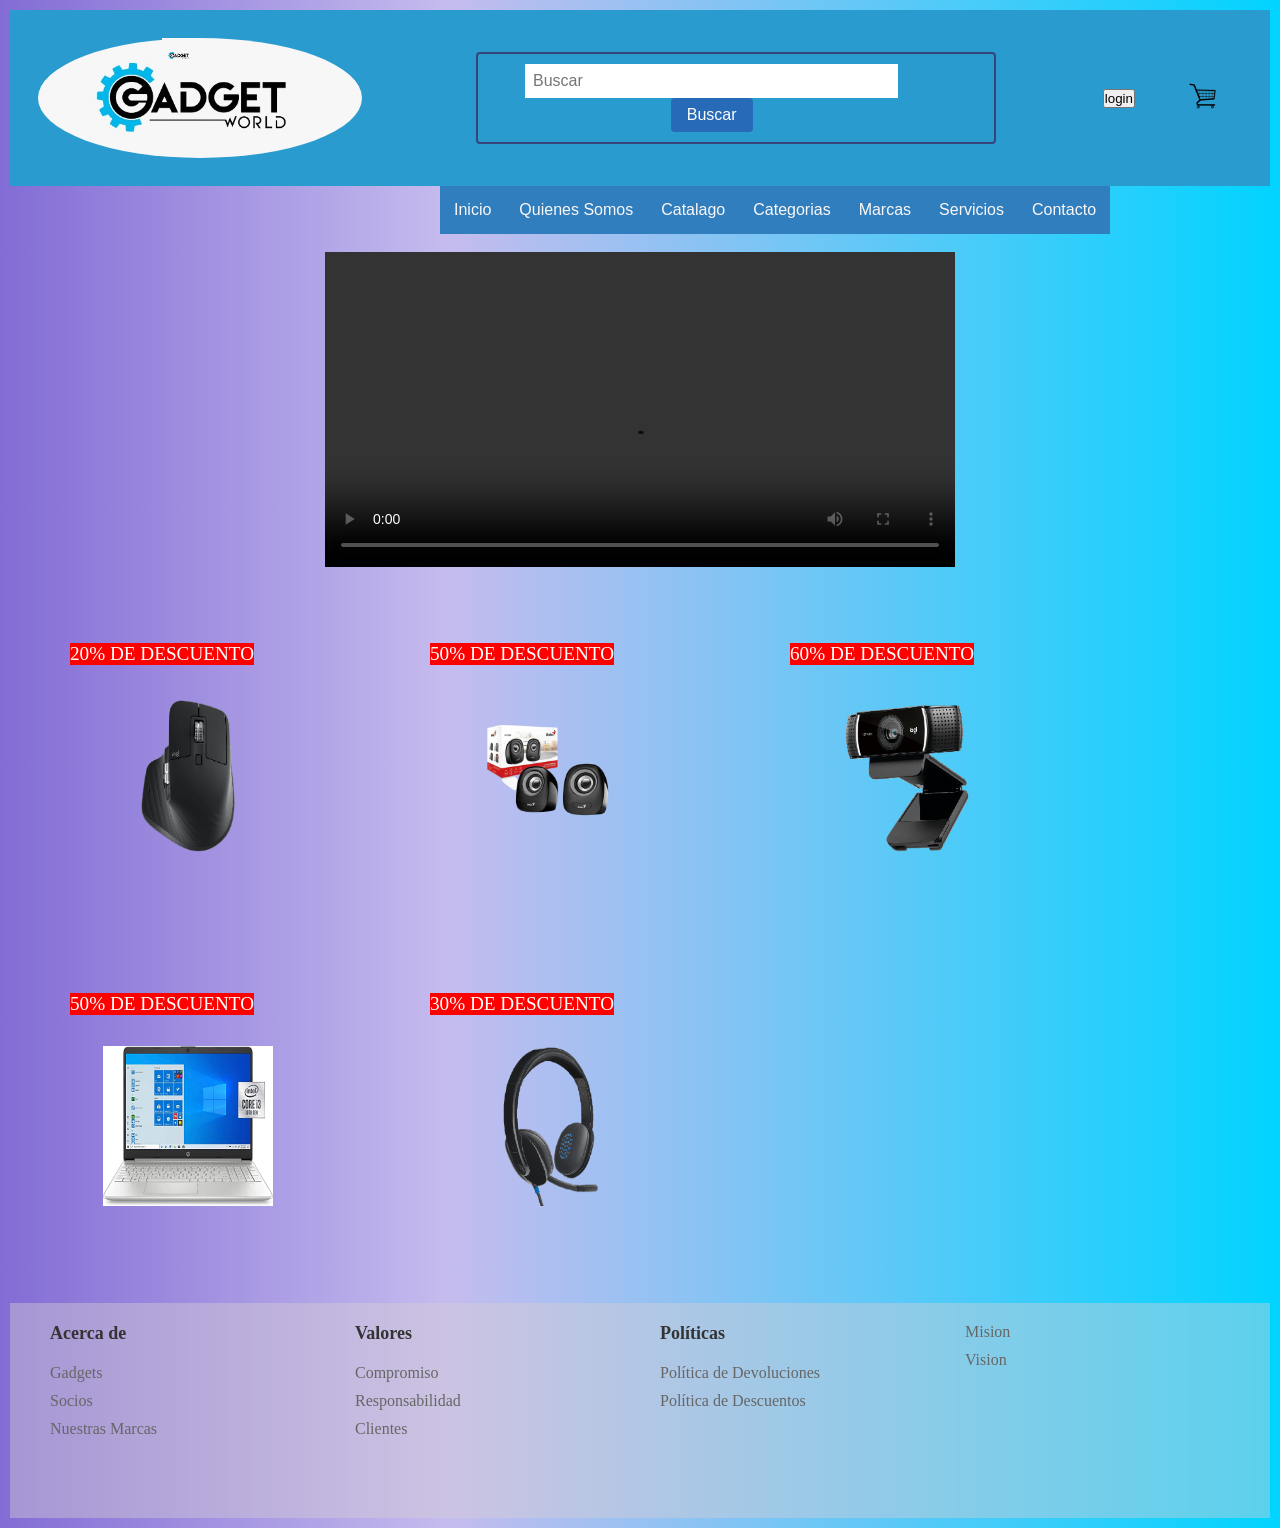
<file: index.html>
<!DOCTYPE html>
<html lang="en">
<head>

	<meta charset="UTF-8">
	<meta http-equiv="X-UA-Compatible" content="IE=edge">
	<meta name="viewport" content="width=device-width, initial-scale=1.0">
	<link rel="stylesheet" type="text/css" href="style.css">
	<title>Gadgets</title>
</head>
<body>
<header>
	
	<div class="encabezado">
		<div class="Logo">
			
			<img src="imagenes/lg.jpeg" alt="Logo de mi sitio web"></img>
		
		</div>
		<div class="buscador">
		  <form>
			<input type="text" name="search" placeholder="Buscar">
			<button type="submit">Buscar</button>
		  </form>
		</div>
		
		<div class="cuenta">
			
		  
				<!-- Boton para realizar llamado a AUTH0 -->
			<button onclick="iniciarAutenticacion()">login</button>
			

			<!-- Parametros necesarios para poder llamar a AUTH0 desde HTML -->
			<script src="https://cdn.auth0.com/js/auth0/9.12.2/auth0.min.js"></script>
			<script>
  			var auth0 = new auth0.WebAuth({
    		domain: 'dev-ykxci83tjfgsgaug.us.auth0.com',
    		clientID: 'oohg2rHaGg8e5cugVAAdb7izf5AUUPPL',
    		redirectUri: 'http://localhost:3000',
    		responseType: 'token id_token',
    		scope: 'openid'
  			});

  			function iniciarAutenticacion() {
    		auth0.authorize();
  			}
			</script>



	  
		</div>
	  
		<div class="carrito">
		  <!-- Contenido del carrito aquí -->
		  
        <a href="carrito.html"><img src="imagenes/carrito.png" alt="Logo"></a>
		</div>
	  </div>

</header>

	<div id="header">
		<ul class="nav">
			<br>
			<li><a href="">Inicio</a></li>
			<li><a href="About.html">Quienes Somos</a></li>
			<li><a href="">Catalago</a></li>
			<li><a href="">Categorias</a>
				
				<ul>
					<li><a href="">Todas</a></li>
					<li><a href="">Cargadores</a></li>
					<li><a href="">Teclados</a></li>
					<li><a href="">Discos HDD </a></li>
					<li><a href="">Audio</a></li>
					<li><a href="">Mouse </a></li>
					

				</ul>
			</li>
			<li><a href="Marcas.html">Marcas</a>
				<br>
				
				<ul>
					<li><a href="">Logitech</a></li>
					<li><a href="">Genius</a></li>
					<li><a href="">Apple</a></li>
					<li><a href="">KlipXtreme</a></li>
					
				</ul>
			</li>
			<li><a href="servicios.html">Servicios</a></li>
			<li><a href="contacto.html">Contacto</a></li>
		</ul>
	</div>
	<br>
	<video controls>
		<source src="imagenes/video.mp4" type="video/mp4">
		Tu navegador no soporta el elemento de video.
	  </video>
	  <br>
	  <br>
 <div class="descuento">
		<img  id="imagen-1" src="imagenes/decuent.png" alt="imagen-1">
		<div class="etiqueta-descuento">20% DE DESCUENTO</div>

	 </div>


	 <div class="descuento">
		
	 <img  id="imagen-2" src="imagenes/audio.png" alt="imagen-2">
	 <div class="etiqueta-descuento">50% DE DESCUENTO</div>
	</div>

	 <div class="descuento">
		
		<img  id="imagen-3" src="imagenes/video.png" alt="imagen-3">

	 <div class="etiqueta-descuento">60% DE DESCUENTO</div>
   
	</div>

	<div class="descuento">
		
	<img  id="imagen-4" src="imagenes/img3.jpg" alt="imagen-4">
	<div class="etiqueta-descuento">50% DE DESCUENTO</div>
	</div>
    
	<div class="descuento">
		   
	<img  id="imagen-5" src="imagenes/aud.png" alt="imagen-5">
   
	<div class="etiqueta-descuento">30% DE DESCUENTO</div>
	  
	   </div>
	  

	   <footer>
		<div class="footer-columna">
		   <h3>Acerca de</h3>
		   <ul>
			  <li><a href="About.html">Gadgets</a></li>
			  <li><a href="#">Socios</a></li>
			  <li><a href="#">Nuestras Marcas</a></li>
			 
			  
		   </ul>
		</div>
		<div class="footer-columna">
			<h3>Valores</h3>
			<ul>
				<li><a href="Valores.html">Compromiso</a></li>
			  <li><a href="Valores.html">Responsabilidad</a></li>
			  <li><a href="Valores.html">Clientes</a></li>
			 
			</ul>
		 </div>
		<div class="footer-columna">
		   <h3>Políticas</h3>
		   <ul>
			  <li><a href="Politica.html">Política de Devoluciones</a></li>
			  <li><a href="Politica.html">Política de Descuentos</a></li>
		   </ul>
		</div>
		
		<div class="footer-columna">
			
			<ul>
			   <li><a href="MV.html">Mision</a></li>
			   <li><a href="MV.html">Vision</a></li>
			</ul>
		 </div>
	 </footer>
	   
	 
</body>
</html>
</file>
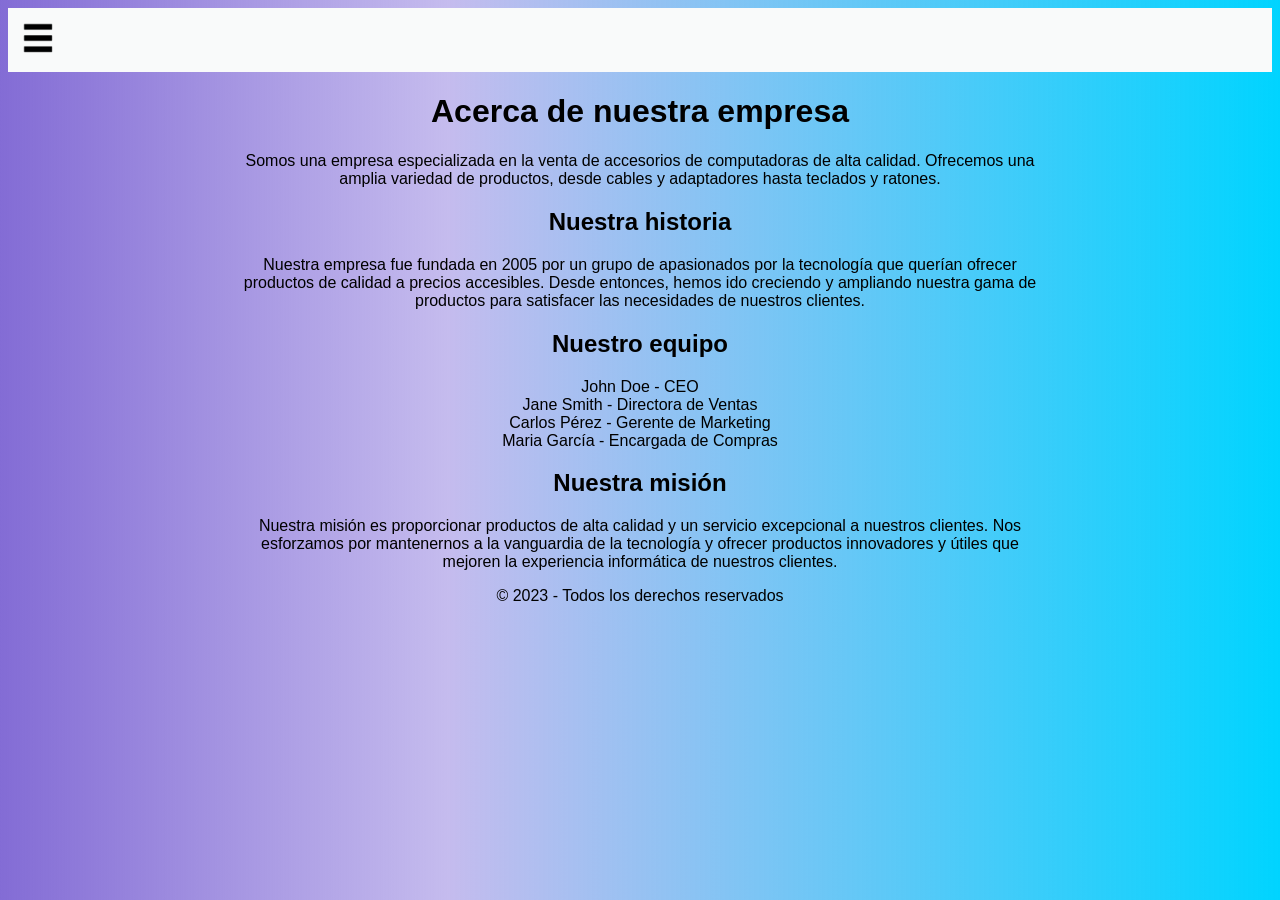
<file: About.html>
<!DOCTYPE html>
<html lang="en">
<head>

	<meta charset="UTF-8">
	<meta http-equiv="X-UA-Compatible" content="IE=edge">
	<meta name="viewport" content="width=device-width, initial-scale=1.0">
	<link rel="stylesheet" type="text/css" href="style2.css">
	<title>Contacto</title>
</head>
<body>
    
    <nav>
        <div class="logo">
          <img   src="imagenes/menu.png" alt="logo del menu">
        </div>
        <ul class="menu">
            <li><a href="index.html">Inicio</a></li>
			<li><a href="About.html">Quienes Somos</a></li>
			<li><a href="">Catalago</a></li>
			<li><a href="">Categorias</a>
			</li>
			<li><a href="">Marcas</a>
			</li>
			<li><a href="servicios.html">Servicios</a></li>
			<li><a href="contacto.html">Contacto</a></li>
		
        </ul>
      </nav>

      <main>
        <h1>Acerca de nuestra empresa</h1>
        <p>Somos una empresa especializada en la venta de accesorios de computadoras de alta calidad. Ofrecemos una amplia variedad de productos, desde cables y adaptadores hasta teclados y ratones.</p>
        <h2>Nuestra historia</h2>
        <p>Nuestra empresa fue fundada en 2005 por un grupo de apasionados por la tecnología que querían ofrecer productos de calidad a precios accesibles. Desde entonces, hemos ido creciendo y ampliando nuestra gama de productos para satisfacer las necesidades de nuestros clientes.</p>
        <h2>Nuestro equipo</h2>
        <ul>
          <li>John Doe - CEO</li>
          <li>Jane Smith - Directora de Ventas</li>
          <li>Carlos Pérez - Gerente de Marketing</li>
          <li>Maria García - Encargada de Compras</li>
        </ul>
        <h2>Nuestra misión</h2>
        <p>Nuestra misión es proporcionar productos de alta calidad y un servicio excepcional a nuestros clientes. Nos esforzamos por mantenernos a la vanguardia de la tecnología y ofrecer productos innovadores y útiles que mejoren la experiencia informática de nuestros clientes.</p>
      </main>
      <footer>
        <p>&copy; 2023 - Todos los derechos reservados</p>
      </footer>
         
        </body>
      </html>
      
</body>
</html>
</file>
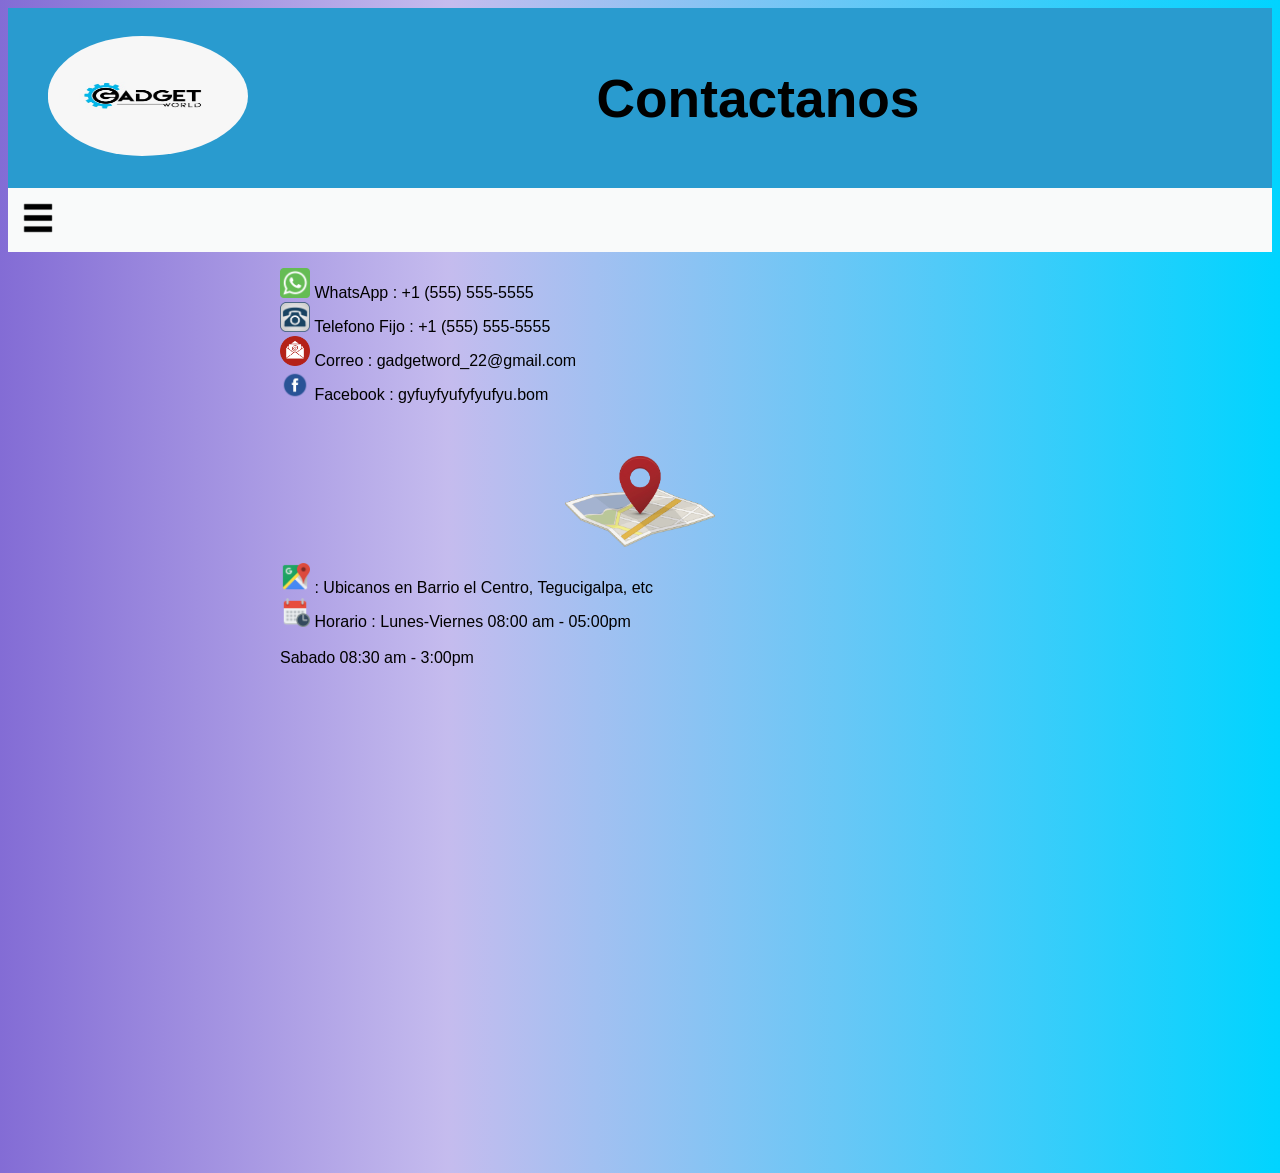
<file: contacto.html>
<!DOCTYPE html>
<html lang="en">
<head>

	<meta charset="UTF-8">
	<meta http-equiv="X-UA-Compatible" content="IE=edge">
	<meta name="viewport" content="width=device-width, initial-scale=1.0">
	<link rel="stylesheet" type="text/css" href="style1.css">
	<title>Contacto</title>
</head>
<body>
    
  <header> 

    <div class="encabezado">
	<div>
        <img  src="imagenes/lg.jpeg" alt="lo de mi sitio web"></img>
		
    </div>
    <h1>Contactanos</h1>
 
		
  </header>

    
    <nav>
        <div class="logo">
          <img   src="imagenes/menu.png" alt="logo del menu">
        </div>
        <ul class="menu">
            <li><a href="index.html">Inicio</a></li>
			<li><a href="About.html">Quienes Somos</a></li>
			<li><a href="">Catalago</a></li>
			<li><a href="categorias.html">Categorias</a>	
			</li>
			<li><a href="">Marcas</a>
			</li>
			<li><a href="servicios.html">Servicios</a></li>
			<li><a href="contacto.html">Contacto</a></li>
		
        </ul>
      </nav>

<div class="contacto">
        <ul>
        <li><a href="https://wa.me/15555555555"></a>
                <img src="imagenes/whats.png" alt="Logo de WhatsApp" class="icono-whatsapp"> WhatsApp :
                +1 (555) 555-5555
            </a>
        </li>
    <li><a href="https://wa.me/15555555555"></a>
            <img src="imagenes/telf.png" alt="Logo de telefono fijo" class="icono-telfijo"> Telefono Fijo :
            +1 (555) 555-5555
     
        </a>
    </li>
            
<li> <a href="https://gmail.com/gadgetword_22@gmail.com"></a>
            <img src="imagenes/correo.png" alt="Logo de Correo" class="icono-correo"> Correo :
           gadgetword_22@gmail.com

        </a>
          
    </li>    
<li>  <a href="https://gmail.com/gadgetword_22@gmail.com"></a>
        <img src="imagenes/face.png" alt="Logo de facebook" class="icono-facebook"> Facebook :
       gyfuyfyufyfyufyu.bom
    </a>

    </li>
    
        </ul>
      </div>
     
      <br>
      <br>

      <div class="ubicacion">
        <img src="imagenes/ubicacion.png" alt="logo mapa" class="icono-mapa"> 
      </div>

    <div class="cal_ubic">
        <ul>
        <li><a href="https://wa.me/15555555555"></a>
                <img src="imagenes/ubic.png" alt="logo ubicacion" class="icono-ubicacion">  :
                Ubicanos en Barrio el Centro, Tegucigalpa, etc
            </a>
        </li>
    <li><a href="https://wa.me/15555555555"></a>
            <img src="imagenes/calendario.png" alt="Logo calendario" class="icono-calendario"> Horario : Lunes-Viernes 08:00 am - 05:00pm <br><br>Sabado 08:30 am - 3:00pm
     
        </a>
    </li>  
    <br>
    <br>
      
    <div class="mapa">
        <iframe src="https://www.google.com/maps/embed?pb=!1m18!1m12!1m3!1d3348.2323177668746!2d-118.44561168484264!3d34.06825852251863!2m3!1f0!2f0!3f0!3m2!1i1024!2i768!4f13.1!3m3!1m2!1s0x80c2bbcaf903a1c7%3A0xfdd2d08f812d6003!2sHollywood%20Sign!5e0!3m2!1sen!2sus!4v1615148910365!5m2!1sen!2sus" width="600" height="450" style="border:0;" allowfullscreen="" loading="lazy"></iframe>
      </div>
      
     
  <footer>

  </footer>
</body>
</html>
</file>
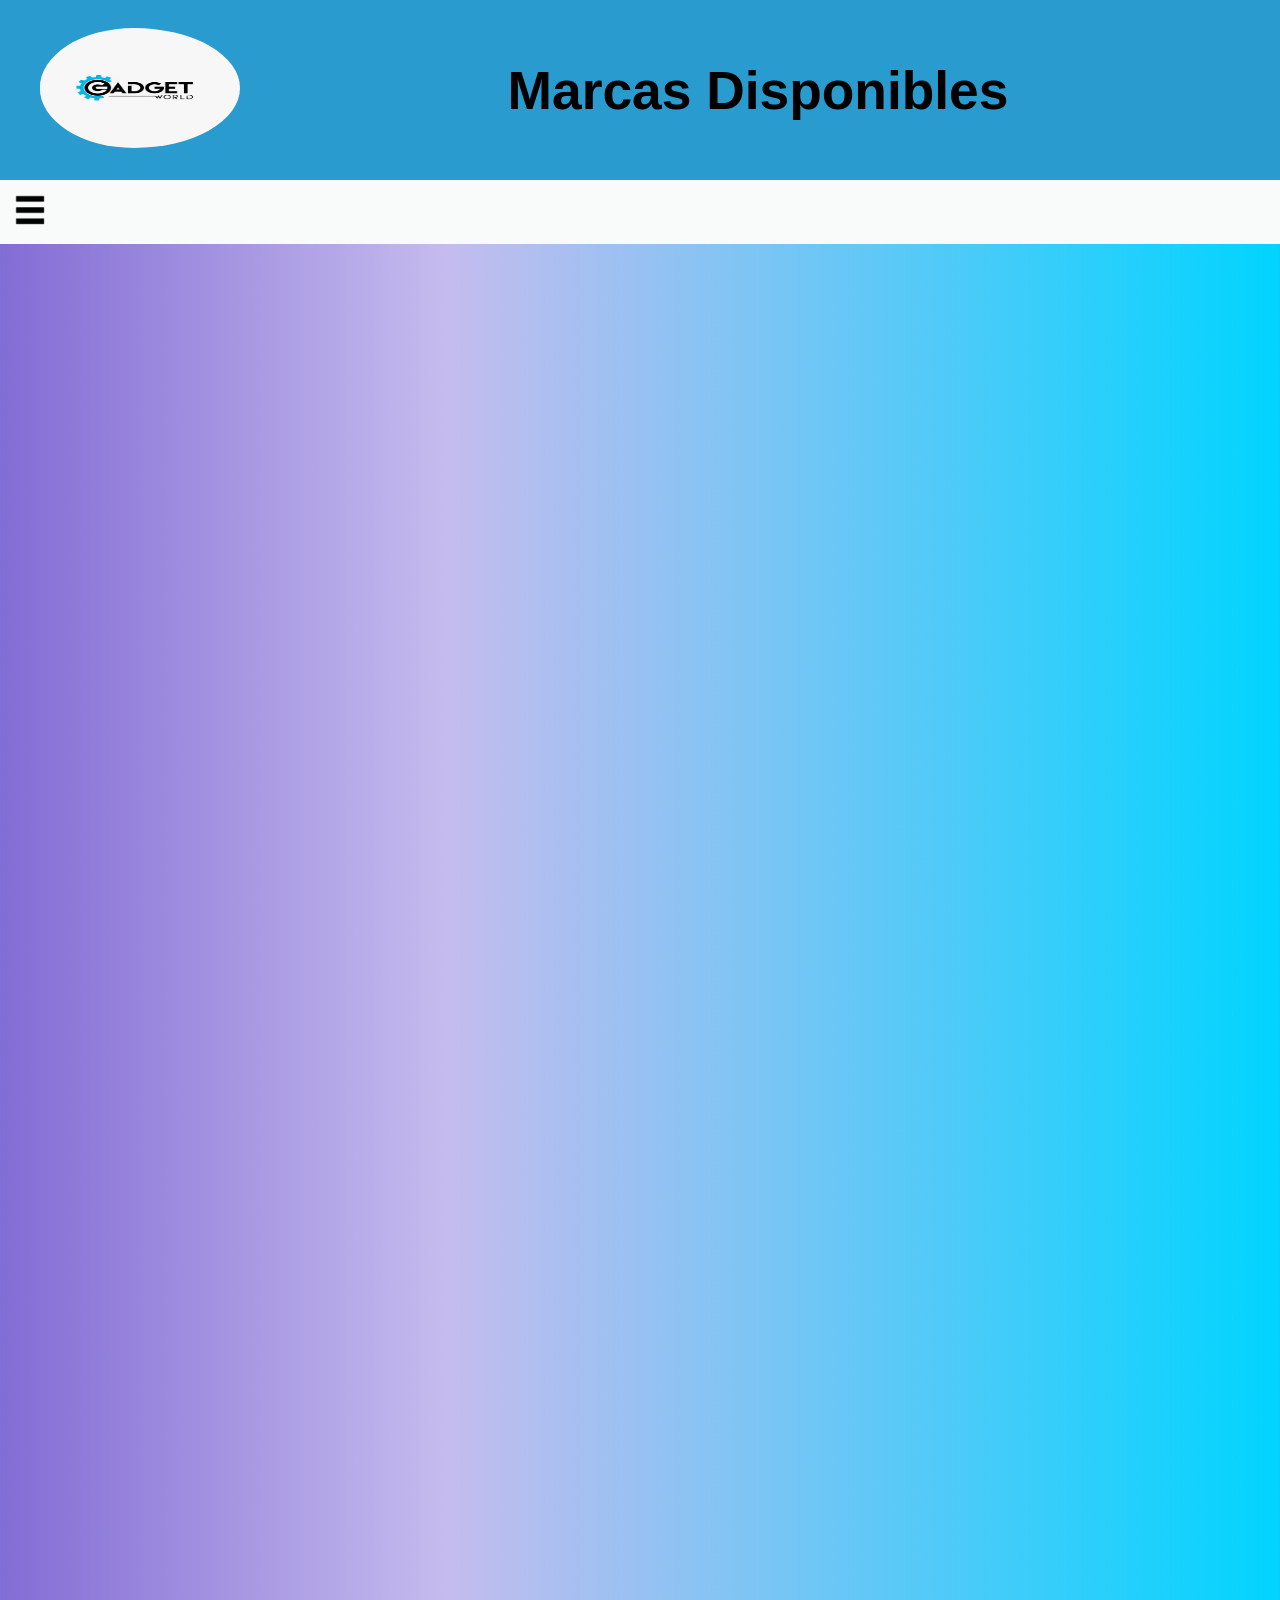
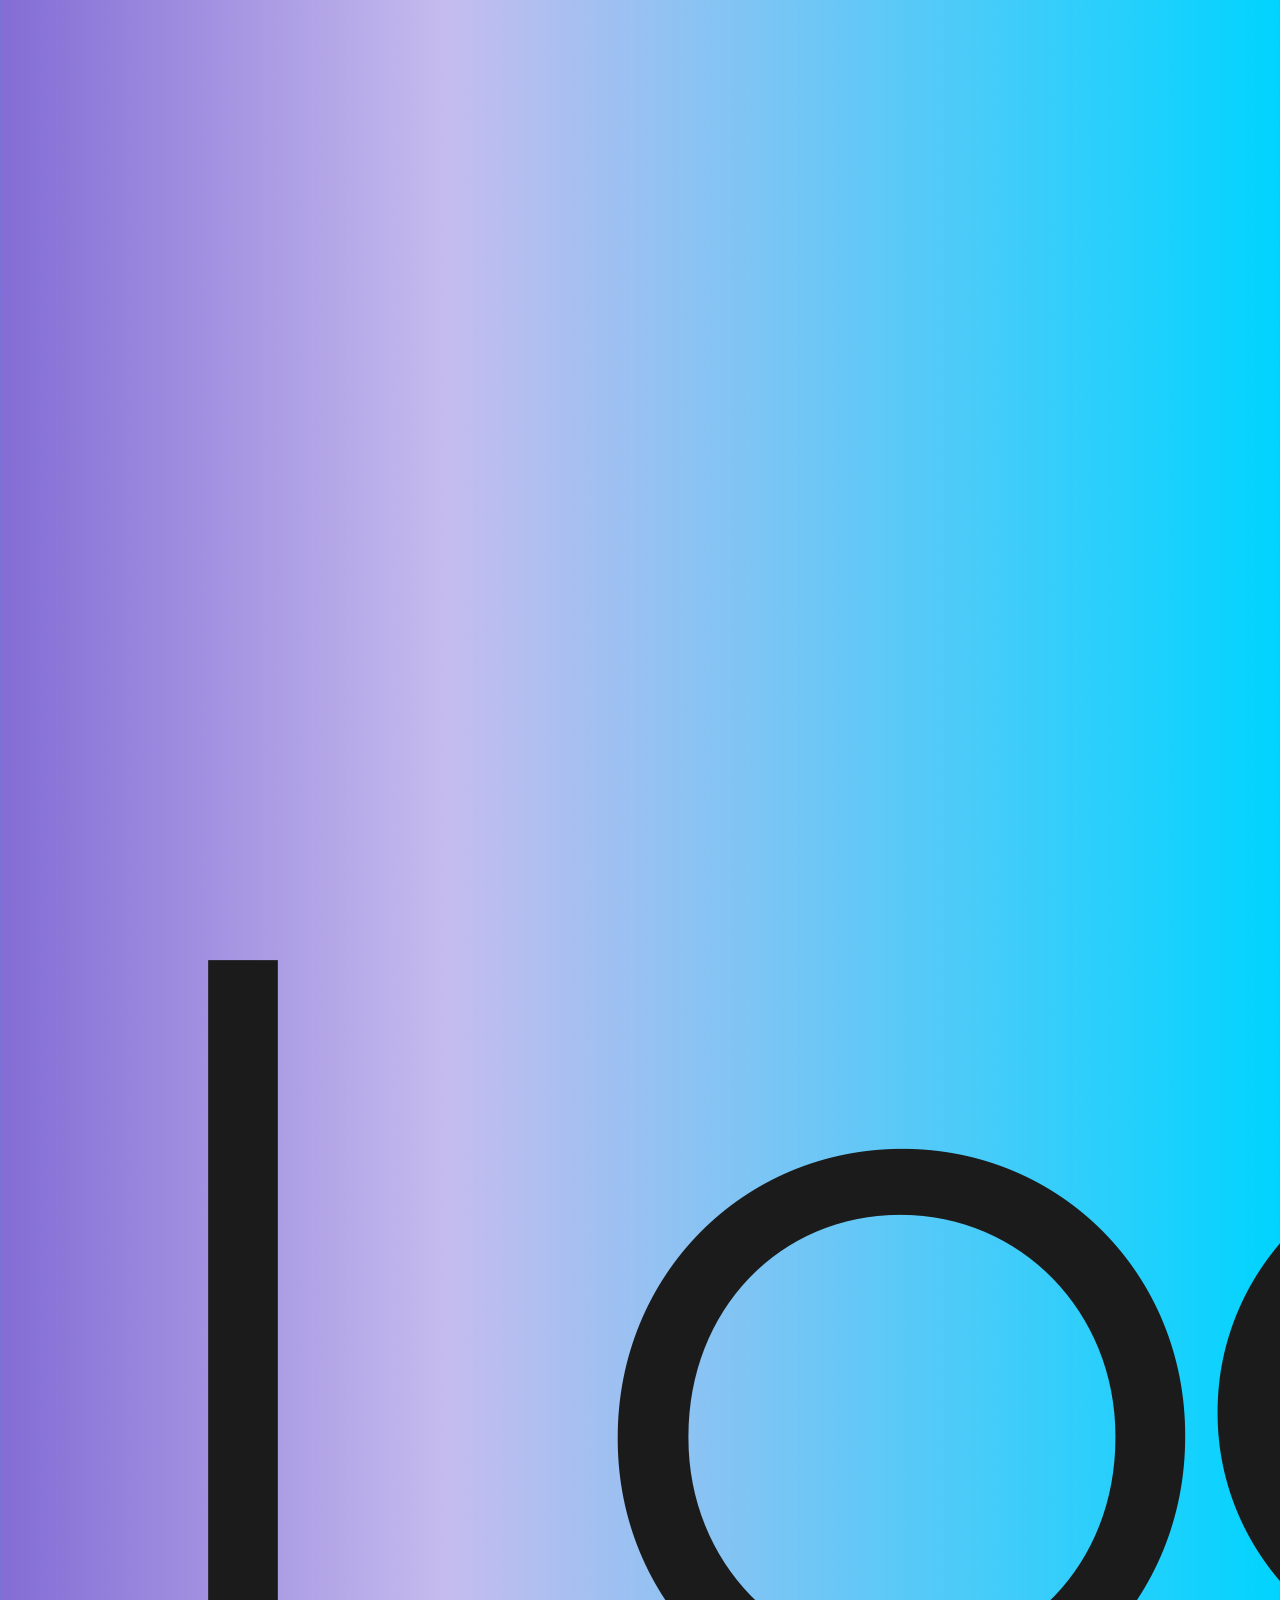
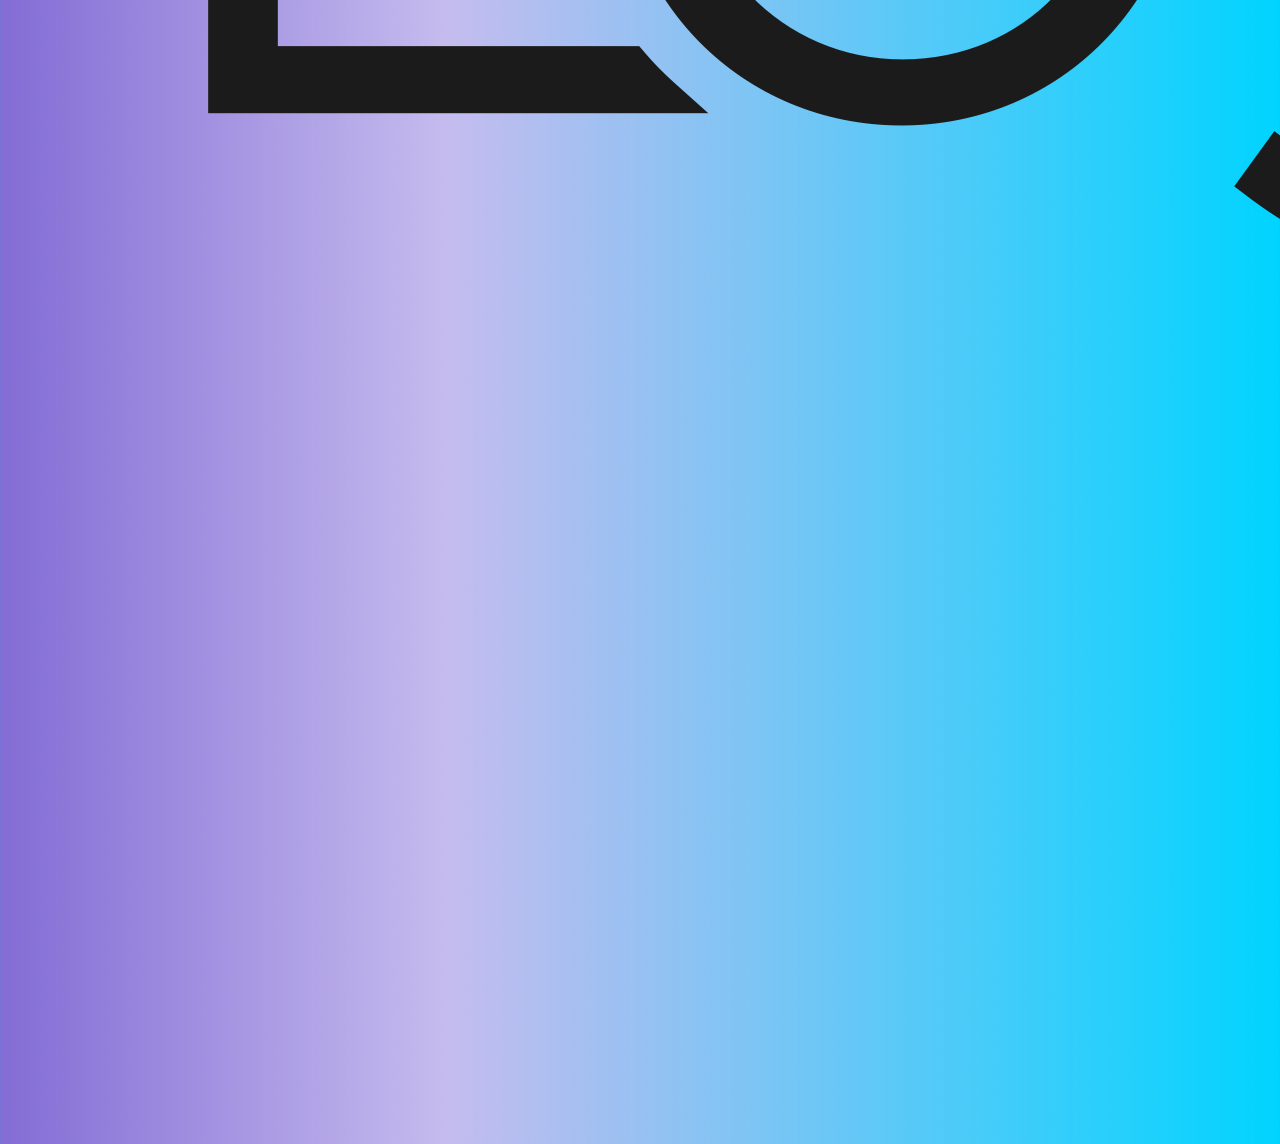
<file: Marcas.html>
<!DOCTYPE html>
<html lang="en">
<head>

	<meta charset="UTF-8">
	<meta http-equiv="X-UA-Compatible" content="IE=edge">
	<meta name="viewport" content="width=device-width, initial-scale=1.0">
	<link rel="stylesheet" type="text/css" href="style5.css">
	<title>Contacto</title>
</head>
<body>
    
  <header> 

    <div class="encabezado">
	<div>
        <img  src="imagenes/lg.jpeg" alt="lo de mi sitio web"></img>
		
    </div>
    <h1>Marcas Disponibles</h1>
 
		
  </header>

    
    <nav>
        <div class="logo">
          <img   src="imagenes/menu.png" alt="logo del menu">
        </div>
        <ul class="menu">
            <li><a href="index.html">Inicio</a></li>
			<li><a href="About.html">Quienes Somos</a></li>
			<li><a href="">Catalago</a></li>
			<li><a href="categorias.html">Categorias</a>	
			</li>
			<li><a href="">Marcas</a>
			</li>
			<li><a href="servicios.html">Servicios</a></li>
			<li><a href="contacto.html">Contacto</a></li>
		
        </ul>
      </nav>

      <a href="">
        <img src="imagenes/Logitech.png" alt="MarcaLogitech">
     </a>
     
</body>
</html>
</file>
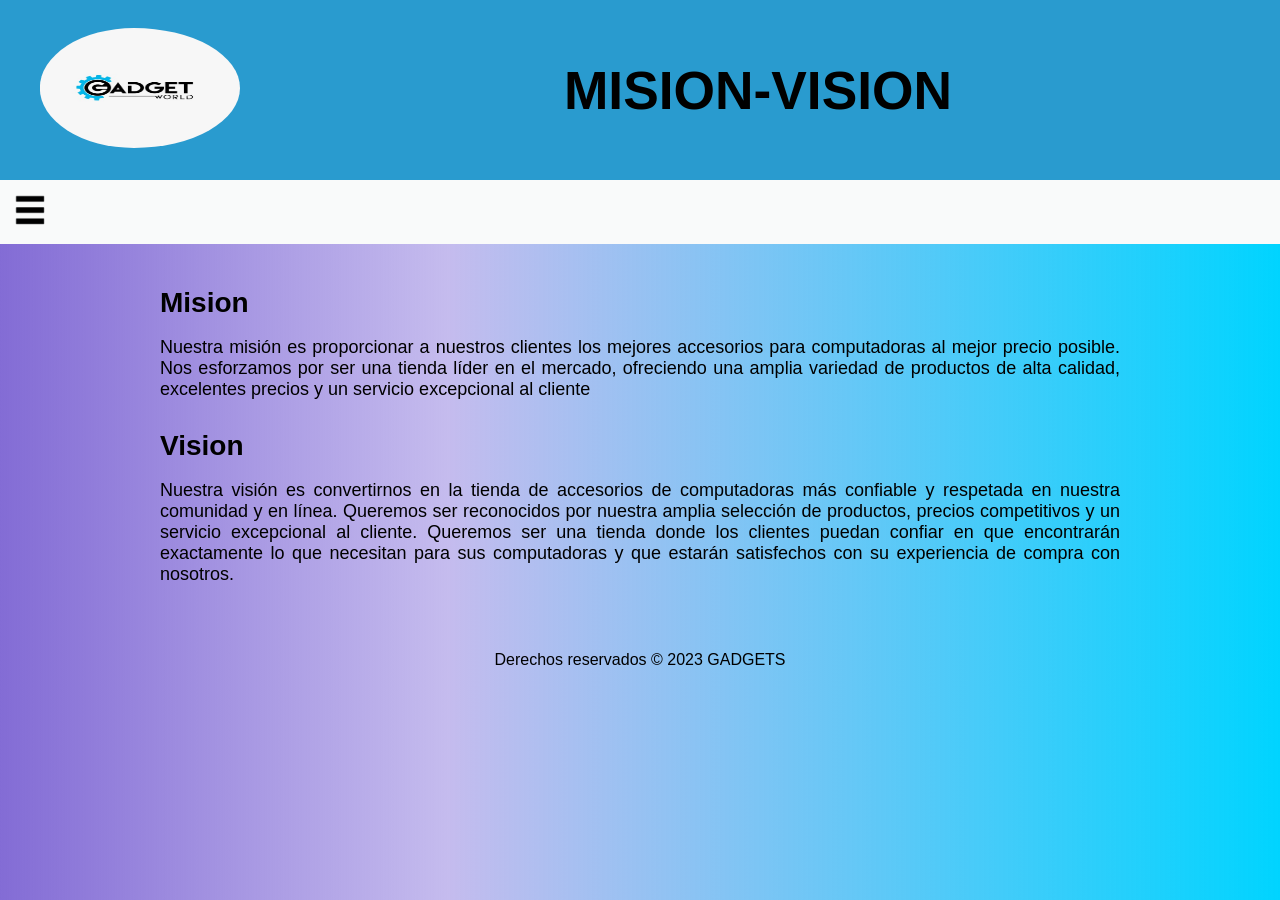
<file: MV.html>
<!DOCTYPE html>
<html lang="en">
    
    <head>

        <meta charset="utf-8"></head>
        <meta http-equiv="X-UA-Compatible" content="IE=edge">
	<meta name="viewport" content="width=device-width, initial-scale=1.0">
	<link rel="stylesheet" type="text/css" href="style4.css">
    </head>
    <body>
        <header> 

            <div class="encabezado">
            <div>
                <img  src="imagenes/lg.jpeg" alt="lo de mi sitio web"></img>
                
            </div>
            <h1>MISION-VISION</h1>
         
                
          </header>
        
        <nav>
            <div class="logo">
              <img   src="imagenes/menu.png" alt="logo del menu">
            </div>
            <ul class="menu">
                <li><a href="index.html">Inicio</a></li>
                <li><a href="About.html">Quienes Somos</a></li>
                <li><a href="">Catalago</a></li>
                <li><a href="categorias.html">Categorias</a>	
                </li>
                <li><a href="">Marcas</a>
                </li>
                <li><a href="servicios.html">Servicios</a></li>
                <li><a href="contacto.html">Contacto</a></li>
            
            </ul>
          </nav>



    
       

        <div class="container">
            
         <div class="Mision">
                <h2>Mision</h2>
                <p>Nuestra misión es proporcionar a nuestros clientes los mejores accesorios para computadoras al mejor precio posible. Nos esforzamos por ser una tienda líder en el mercado, ofreciendo una amplia variedad de productos de alta calidad, excelentes precios y un servicio excepcional al cliente</p>
            </div>
            
        <div class="Vision">
                
         <h2>Vision</h2>
         <p>Nuestra visión es convertirnos en la tienda de accesorios de computadoras más confiable y respetada en nuestra comunidad y en línea. Queremos ser reconocidos por nuestra amplia selección de productos, precios competitivos y un servicio excepcional al cliente. Queremos ser una tienda donde los clientes puedan confiar en que encontrarán exactamente lo que necesitan para sus computadoras y que estarán satisfechos con su experiencia de compra con nosotros.</p>
          </div>
           
        </div>


        <footer>
            <p>Derechos reservados &copy; 2023 GADGETS</p>
          </footer>
    </body>
    </html>
</file>
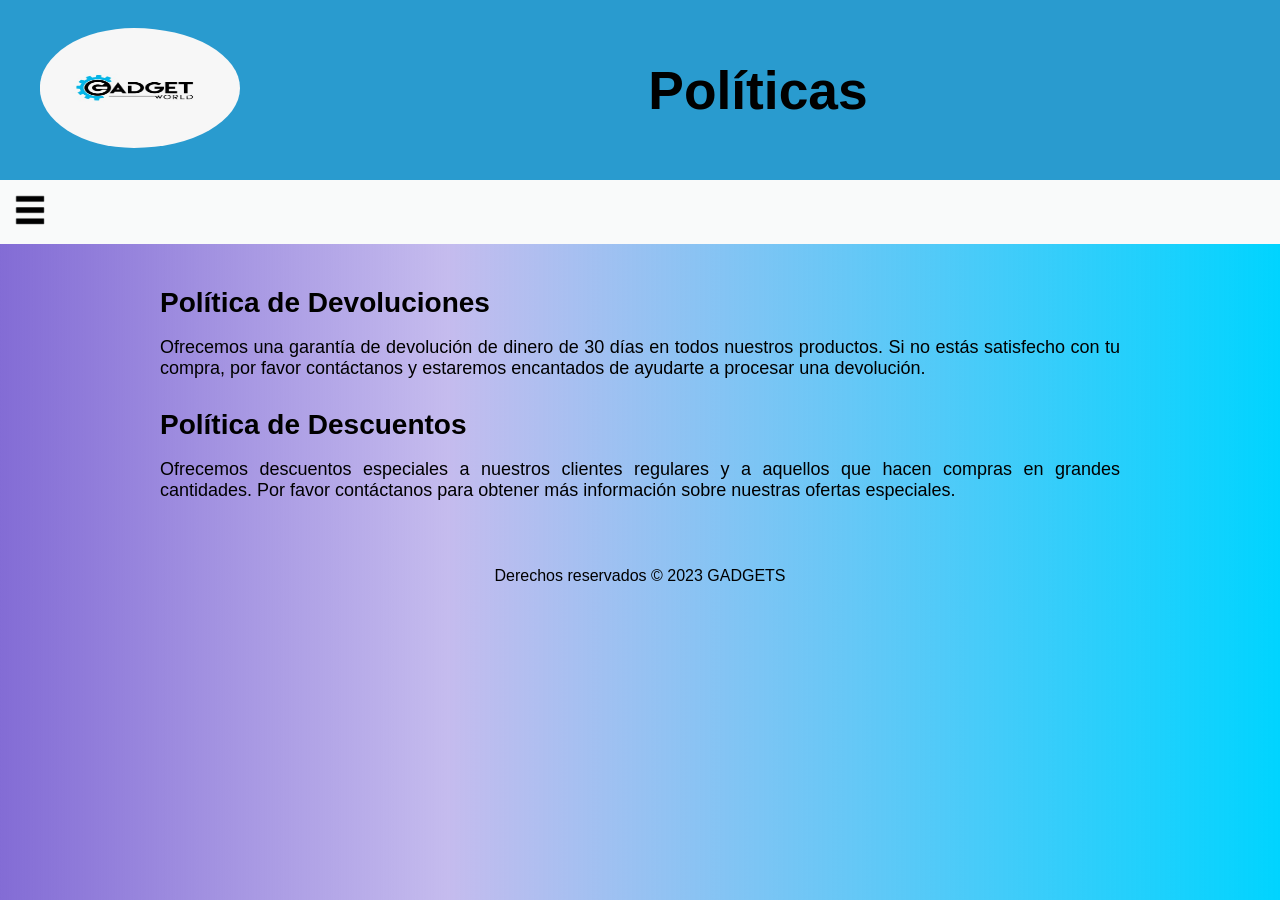
<file: Politica.html>
<!DOCTYPE html>
<html lang="en">
    
    <head>

        <meta charset="utf-8"></head>
        <meta http-equiv="X-UA-Compatible" content="IE=edge">
	<meta name="viewport" content="width=device-width, initial-scale=1.0">
	<link rel="stylesheet" type="text/css" href="style4.css">
    </head>
    <body>
        <header> 

            <div class="encabezado">
            <div>
                <img  src="imagenes/lg.jpeg" alt="lo de mi sitio web"></img>
                
            </div>
            <h1>Políticas</h1>
         
                
          </header>
        
        <nav>
            <div class="logo">
              <img   src="imagenes/menu.png" alt="logo del menu">
            </div>
            <ul class="menu">
                <li><a href="index.html">Inicio</a></li>
                <li><a href="About.html">Quienes Somos</a></li>
                <li><a href="">Catalago</a></li>
                <li><a href="categorias.html">Categorias</a>	
                </li>
                <li><a href="">Marcas</a>
                </li>
                <li><a href="servicios.html">Servicios</a></li>
                <li><a href="contacto.html">Contacto</a></li>
            
            </ul>
          </nav>



    
       

        <div class="container">
            
         <div class="politica">
                <h2>Política de Devoluciones</h2>
                <p>Ofrecemos una garantía de devolución de dinero de 30 días en todos nuestros productos. Si no estás satisfecho con tu compra, por favor contáctanos y estaremos encantados de ayudarte a procesar una devolución.</p>
      
            </div>
            
        <div class="politica">
                
         <h2>Política de Descuentos</h2>
         <p>Ofrecemos descuentos especiales a nuestros clientes regulares y a aquellos que hacen compras en grandes cantidades. Por favor contáctanos para obtener más información sobre nuestras ofertas especiales.</p> 

          </div>
           
        </div>


        <footer>
            <p>Derechos reservados &copy; 2023 GADGETS</p>
          </footer>
    </body>
    </html>
</file>
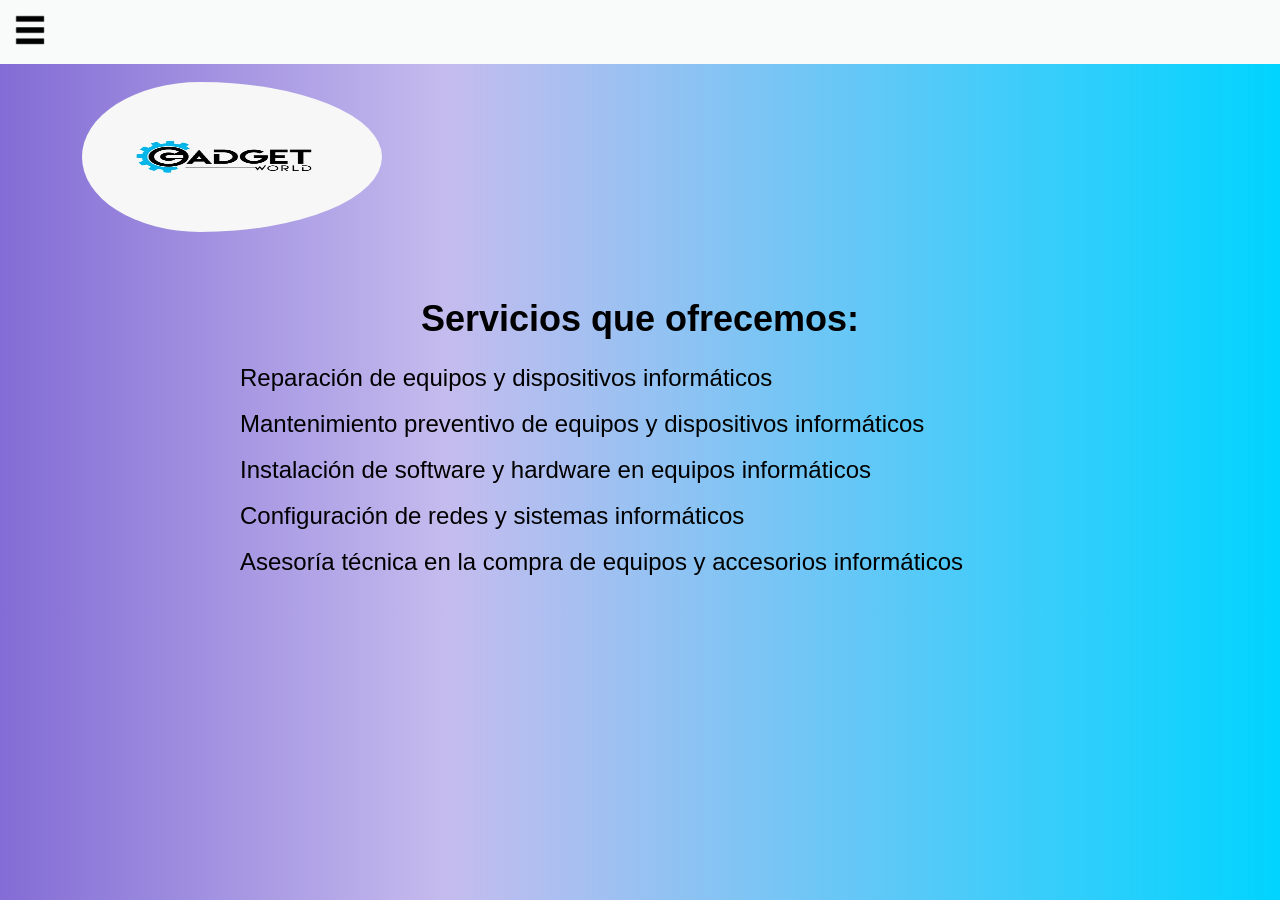
<file: servicios.html>
<!DOCTYPE html>
<html lang="en">
<head>
    <meta charset="UTF-8">
    <meta http-equiv="X-UA-Compatible" content="IE=edge">
    <meta name="viewport" content="width=device-width, initial-scale=1.0">
    <link rel="stylesheet" type="text/css" href="style3.css">
    <title>Servicios</title>
</head>
<body>

    <nav>
        <div class="logo">
          <img   src="imagenes/menu.png" alt="logo del menu">
        </div>
        <ul class="menu">
            <li><a href="index.html">Inicio</a></li>
			<li><a href="About.html">Quienes Somos</a></li>
			<li><a href="">Catalago</a></li>
			<li><a href="">Categorias</a>
			</li>
			<li><a href="">Marcas</a>
			</li>
			<li><a href="servicios.html">Servicios</a></li>
			<li><a href="contacto.html">Contacto</a></li>
		
        </ul>
      </nav>

      <div class="tienda">
        <img   src="imagenes/lg.jpeg" alt="logo tienda">
      </div>

      <div class="container">
		<h1>Servicios que ofrecemos:</h1>
		<ol>
			<li>Reparación de equipos y dispositivos informáticos</li>
			<li>Mantenimiento preventivo de equipos y dispositivos informáticos</li>
			<li>Instalación de software y hardware en equipos informáticos</li>
			<li>Configuración de redes y sistemas informáticos</li>
			<li>Asesoría técnica en la compra de equipos y accesorios informáticos</li>
		</ol>
	</div>
</body>
</html>
</file>
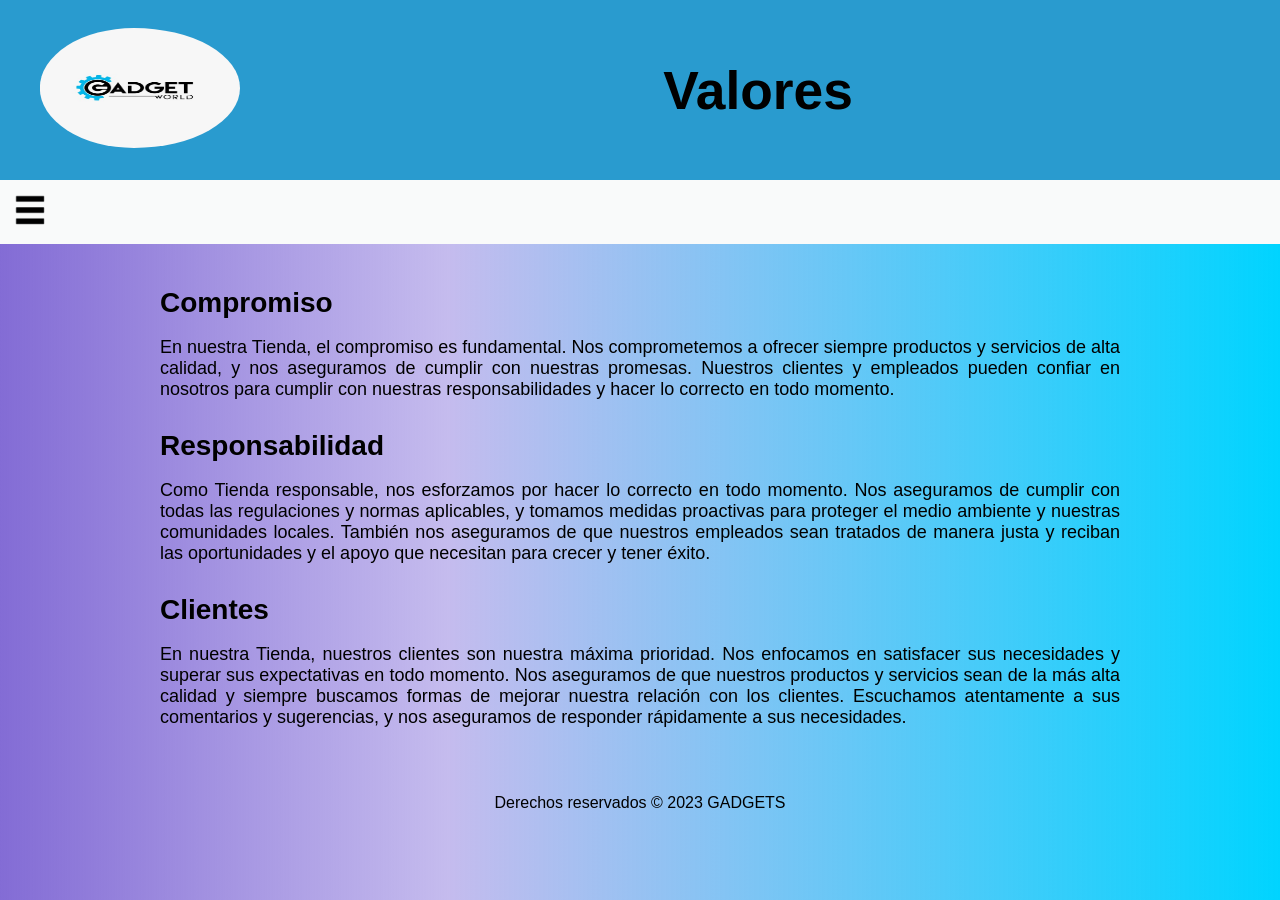
<file: Valores.html>
<!DOCTYPE html>
<html lang="en">
    
    <head>

        <meta charset="utf-8"></head>
        <meta http-equiv="X-UA-Compatible" content="IE=edge">
	<meta name="viewport" content="width=device-width, initial-scale=1.0">
	<link rel="stylesheet" type="text/css" href="style4.css">
    </head>
    <body>
    
        <header> 

            <div class="encabezado">
            <div>
                <img  src="imagenes/lg.jpeg" alt="lo de mi sitio web"></img>
                
            </div>
            <h1>Valores</h1>
         
                
          </header>
        
            
            <nav>
                <div class="logo">
                  <img   src="imagenes/menu.png" alt="logo del menu">
                </div>
                <ul class="menu">
                    <li><a href="index.html">Inicio</a></li>
                    <li><a href="About.html">Quienes Somos</a></li>
                    <li><a href="">Catalago</a></li>
                    <li><a href="categorias.html">Categorias</a>	
                    </li>
                    <li><a href="">Marcas</a>
                    </li>
                    <li><a href="servicios.html">Servicios</a></li>
                    <li><a href="contacto.html">Contacto</a></li>
                
                </ul>
              </nav>



        <div class="container">
            
            <div class="valor">
                <h2>Compromiso</h2>
                <p>En nuestra Tienda, el compromiso es fundamental. Nos comprometemos a ofrecer siempre productos y servicios de alta calidad, y nos aseguramos de cumplir con nuestras promesas. Nuestros clientes y empleados pueden confiar en nosotros para cumplir con nuestras responsabilidades y hacer lo correcto en todo momento.</p>
            </div>
            
            <div class="valor">
                <h2>Responsabilidad</h2>
                <p>Como Tienda responsable, nos esforzamos por hacer lo correcto en todo momento. Nos aseguramos de cumplir con todas las regulaciones y normas aplicables, y tomamos medidas proactivas para proteger el medio ambiente y nuestras comunidades locales. También nos aseguramos de que nuestros empleados sean tratados de manera justa y reciban las oportunidades y el apoyo que necesitan para crecer y tener éxito.</p>
            </div>
            
            <div class="valor">
                <h2>Clientes</h2>
                <p>En nuestra Tienda, nuestros clientes son nuestra máxima prioridad. Nos enfocamos en satisfacer sus necesidades y superar sus expectativas en todo momento. Nos aseguramos de que nuestros productos y servicios sean de la más alta calidad y siempre buscamos formas de mejorar nuestra relación con los clientes. Escuchamos atentamente a sus comentarios y sugerencias, y nos aseguramos de responder rápidamente a sus necesidades.</p>
            </div>
        </div>
    

        <footer>
            <p>Derechos reservados &copy; 2023 GADGETS</p>
          </footer>
    </body>
    </html>
</file>
<file: style.css>
* {
    margin:0px;
    padding:0px;
   
}

body{
    margin: 10px;
    background: linear-gradient(90deg, rgba(131,108,213,1) 0%, rgba(81,53,204,0.3337710084033614) 35%, rgba(0,212,255,1) 100%);
}

#header {
    margin:auto;
    width:400px;
    font-family:Arial, Helvetica, sans-serif;
    background: linear-gradient(90deg, rgba(131,108,213,1) 0%, rgba(81,53,204,0.3337710084033614) 35%, rgba(0,212,255,1) 100%);
   
}



ul, ol {
    list-style:none;
  
   
}

.nav {
    width:800px; /*Le establecemos un ancho*/
    margin: 0 auto; /*Centramos automaticamente*/
    display: flex;
   position: relative;

}

.nav > li {
    float:left;
   
}

.nav li a {
    background-color:#307ebd;
    color:#fcf7f7;
    text-decoration:none;
    padding:15px 14px;
    display:block;
    float: left;
}

.nav li a:hover {
    background-color:grey;
    display: block;
}

.nav li ul {
    display:none;
    position:absolute;
    
    min-width:140px;
    top:100%;
    
}

.nav li:hover > ul {
    display:block;
    

    }

.nav li ul li {
    position: relative;
    display: block;
    
}

.nav li ul li ul {
    right:-140px;
    top:0px;
    
    
}


img{
    width: 35px;
    height: auto;
   
}

.encabezado {
    display: flex;
    justify-content: space-between;
    align-items: center;
    padding: 10px;
    background-color: #299bcf;
    
  }
  .Logo{
    background-image: url(imagenes/lg.jpeg);
    background-size: cover;
    background-position: center;
    margin: 18px;
    width: 200px;
    height: 120px;
    border-radius: 90%;
    padding-left: 10%;
  }


  .buscador {
    text-align: center;
    border: 2px solid #35457a;
    border-radius: 4px;
    padding: 10px;
    margin: 0 auto;
    width: 40%;
  }
  .buscador input[type="text"] {
    border: none;
    outline: none;
    width: 80%;
    padding: 8px;
    font-size: 16px;
  }
  .buscador button[type="submit"] {
    background-color: #276bb8;
    border: none;
   color: #fbfdfd; 
    padding: 8px 16px;
    font-size: 16px;
    cursor: pointer;
    border-radius: 4px;
  }
  
  .cuenta {
    padding: 10px;
    border-radius: 5px;
    text-align: center;
    margin-right:30px;
   
    
  }

  .carrito {
    padding: 10px;
    border-radius: 5px;
    text-align: center;
    margin-right:30px;
   
  }

  form{
    width: 90%;
  }
  
  video {
    display: block;
    margin: 0 auto;
    width: 50%;
  }
  
  .descuento {
    position:relative;
    display: inline-block;
    padding: 5%;
    margin:30px;
 }
 
 .etiqueta-descuento {
    position: absolute;
    top: 10px;
    left: 30px;
    background-color: red;
    color: white;
    font-size: 1.2em;
 }

 #imagen-1 {
    width: 170px;
    height: 160px
 
 }
  
 #imagen-2 {
    width: 170px;
    height: 160px
 }
 #imagen-3 {
    width: 170px;
    height: 160px
 }
 #imagen-4 {
    width: 170px;
    height: 160px
 }
 #imagen-5 {
    width: 170px;
    height: 160px
 }
 footer {
    background-color: #d6ccd16b;
    display:flex;
    justify-content: center;
    padding: 20px;
   

   }

 
 .footer-columna {
    width: 33.33%;
    margin-bottom: 50px;
    padding: 0 20px;
    box-sizing: border-box;
    background-color: transparent;
 }
 
 .footer-columna h3 {
    font-size: 18px;
    color: #333;
    margin-bottom: 20px;
    background-color: transparent;
 }
 
 .footer-columna ul {
    list-style: none;
    padding: 0;
    margin: 0;
    background-color: transparent;
 }
 
 .footer-columna ul li {
    margin-bottom: 10px;
    background-color: transparent;
 }
 
 .footer-columna ul li a {
    color: #666;
    text-decoration: none;
    transition: color 0.2s ease-in-out;
    background-color: transparent;
 }
 
 .footer-columna ul li a:hover {
    color: #aa1212;
    font-family: 'Courier New', Courier, monospace;
    background-color: transparent;
 }
 
 .footer-columna p {
    font-size: 14px;
    color: #6104db;
    line-height: 1.5;
    margin-bottom: 20px;
    
 }
</file>
<file: style2.css>
body{
    background: linear-gradient(90deg, rgba(131,108,213,1) 0%, rgba(81,53,204,0.3337710084033614) 35%, rgba(0,212,255,1) 100%);
}
li {
  list-style:none;

 
}
nav {
    display: flex;
    align-items: right;
    background-color: #f9fafa;
    padding: 10px;
  }
  
   .logo img {
    align-items: right;
    height: 40px;
    width: auto;
    cursor: pointer;
  }
  
  .menu {
   display:none;
    position:relative;
    top: 60px;
    left: 0;
    background-color: #32429c;
    padding: 10px;
    text-decoration: solid ;

  }
  
  .menu li {
    margin: 10px 0;
  }
  
  .menu a {
    color: #fff;
    text-decoration: none;
    font-size: 16px;
  }
  
  .logo:hover + .menu,
  .menu:hover {
    display: block;
  }
  
  body {
    font-family: Arial, sans-serif;
    text-align: center;
  }
  
  main {
    max-width: 800px;
    margin: 0 auto;
  }
  
  h1, h2 {
    font-weight: bold;
  }
  
  ul {
    list-style: none;
    padding: 0;
  }
</file>
<file: style1.css>
body{
    background: linear-gradient(90deg, rgba(131,108,213,1) 0%, rgba(81,53,204,0.3337710084033614) 35%, rgba(0,212,255,1) 100%);
}
.encabezado {
    display: flex;
    justify-content: space-between;
    align-items: center;
    padding: 10px;
    background-color: #299bcf;
   
    
  }
.encabezado img{
    background-position: center;
    margin: 18px;
    width: 200px;
    height: 120px;
    border-radius: 90%;
    padding-left: 5%;
  }

  h1{
   text-align: center;
   margin: 0 auto;
  font-size: 40pt;
  font-family: 'Franklin Gothic Medium', 'Arial Narrow', Arial, sans-serif;
  

  }
nav {
    display: flex;
    align-items: right;
    background-color: #f9fafa;
    padding: 10px;
  }
  
   .logo img {
    align-items: right;
    height: 40px;
    width: auto;
    cursor: pointer;
  }
  
  .menu {
   display:none;
    position:relative;
    top: 60px;
    left: 0;
    background-color: #32429c;
    padding: 10px;
    text-decoration: solid ;

  }
  
  .menu li {
    margin: 10px 0;
  }
  
  .menu a {
    color: #fff;
    text-decoration: none;
    font-size: 16px;
  }
  
  .logo:hover + .menu,
  .menu:hover {
    display: block;
  }
  
  li {
    list-style:none;
  
   
}


  .contacto{
    width:800px; /*Le establecemos un ancho*/
    margin: 0 auto; /*Centramos automaticamente*/
    font-family: Verdana, Geneva, Tahoma, sans-serif;
    text-align: 50%;
  }
   
  .logo-whatsapp {
    width: 60px;
  }
  
  .icono-whatsapp {
    width: 30px;
  }
  .logo-telfijo {
    width: 60px;
  }
  
  .icono-telfijo {
    width: 30px;
  }
  .logo-correo {
    width: 60px;
  }
  
  .icono-correo {
    width: 30px;
  }
  .logo-facebook {
    width: 60px;
  }
  
  .icono-facebook {
    width: 30px;
  }


.icono-mapa {
    display: block;
    margin: auto;
    width: 150px;
}

.logo-ubicacion {
    width: 60px;
  }
  
  .icono-ubicacion {
    width: 30px;
  }

  .logo-calendario{
    width: 60px;
  }
  
  .icono-calendario {
    width: 30px;
  }


  .cal_ubic{
    width:800px; /*Le establecemos un ancho*/
    margin: 0 auto; /*Centramos automaticamente*/
    font-family: Verdana, Geneva, Tahoma, sans-serif;
    text-align: 50%;

  }
  .mapa{
    margin-left: 20%;
    width: 250px;
  }
</file>
<file: style5.css>
* {
    margin:0px;
    padding:0px;
   
}


#header {
    margin:auto;
    width:400px;
    font-family:Arial, Helvetica, sans-serif;
    background: linear-gradient(90deg, rgba(131,108,213,1) 0%, rgba(81,53,204,0.3337710084033614) 35%, rgba(0,212,255,1) 100%);
   
}

body{
    background: linear-gradient(90deg, rgba(131,108,213,1) 0%, rgba(81,53,204,0.3337710084033614) 35%, rgba(0,212,255,1) 100%);
}
.encabezado {
    display: flex;
    justify-content: space-between;
    align-items: center;
    padding: 10px;
    background-color: #299bcf;
   
    
  }
.encabezado img{
    background-position: center;
    margin: 18px;
    width: 200px;
    height: 120px;
    border-radius: 90%;
    padding-left: 5%;
  }

  h1{
   text-align: center;
   margin: 0 auto;
  font-size: 40pt;
  font-family: 'Franklin Gothic Medium', 'Arial Narrow', Arial, sans-serif;
  

  }
nav {
    display: flex;
    align-items: right;
    background-color: #f9fafa;
    padding: 10px;
  }
  
   .logo img {
    align-items: right;
    height: 40px;
    width: auto;
    cursor: pointer;
  }
  
  .menu {
   display:none;
    position:relative;
    top: 60px;
    left: 0;
    background-color: #32429c;
    padding: 10px;
    text-decoration: solid ;

  }
  
  .menu li {
    margin: 10px 0;
  }
  
  .menu a {
    color: #fff;
    text-decoration: none;
    font-size: 16px;
  }
  
  .logo:hover + .menu,
  .menu:hover {
    display: block;
  }
  
  li {
    list-style:none;
  
   
}



.encabezado {
    display: flex;
    justify-content: space-between;
    align-items: center;
    padding: 10px;
    background-color: #299bcf;
    
  }
  .Logo{
    background-image: url(imagenes/lg.jpeg);
    background-size: cover;
    background-position: center;
    margin: 18px;
    width: 200px;
    height: 120px;
    border-radius: 90%;
    padding-left: 10%;
  }

  .cuenta {
    padding: 10px;
    border-radius: 5px;
    text-align: center;
    margin-right:30px;
   
    
  }

  .carrito {
    padding: 10px;
    border-radius: 5px;
    text-align: center;
    margin-right:30px;
   
  }

  form{
    width: 90%;
  }
  
  video {
    display: block;
    margin: 0 auto;
    width: 50%;
  }
</file>
<file: style4.css>
body{
    background: linear-gradient(90deg, rgba(131,108,213,1) 0%, rgba(81,53,204,0.3337710084033614) 35%, rgba(0,212,255,1) 100%);
    font-family: Arial, sans-serif;
    margin: 0;
    padding: 0;
}
.encabezado {
    display: flex;
    justify-content: space-between;
    align-items: center;
    padding: 10px;
    background-color: #299bcf;
   
    
  }
.encabezado img{
    background-position: center;
    margin: 18px;
    width: 200px;
    height: 120px;
    border-radius: 90%;
    padding-left: 5%;
  }

  h1{
   text-align: center;
   margin: 0 auto;
  font-size: 40pt;
  font-family: 'Franklin Gothic Medium', 'Arial Narrow', Arial, sans-serif;
  

  }
nav {
    display: flex;
    align-items: right;
    background-color: #f9fafa;
    padding: 10px;
  }
  
   .logo img {
    align-items: right;
    height: 40px;
    width: auto;
    cursor: pointer;
  }
  
  .menu {
   display:none;
    position:relative;
    top: 60px;
    left: 0;
    background-color: #32429c;
    padding: 10px;
    text-decoration: solid ;

  }
  
  .menu li {
    margin: 10px 0;
  }
  
  .menu a {
    color: #fff;
    text-decoration: none;
    font-size: 16px;
  }
  
  .logo:hover + .menu,
  .menu:hover {
    display: block;
  }
  
  li {
    list-style:none;
  
   
}



.container {
    max-width: 960px;
    margin: 0 auto;
    padding: 20px;
}

.valor {
    margin-bottom: 30px;
}

.valor h2 {
    font-size: 28px;
    margin-bottom: 10px;
}

.valor p {
    font-size: 18px;
    margin-bottom: 20px;
    text-align: justify;
    
}

.Mision {
    margin-bottom: 30px;
}

.Mision h2 {
    font-size: 28px;
    margin-bottom: 10px;
}

.Mision p {
    font-size: 18px;
    margin-bottom: 20px;
    text-align: justify;
    
}

.Vision {
    margin-bottom: 30px;
}

.Vision h2 {
    font-size: 28px;
    margin-bottom: 10px;
}

.Vision p {
    font-size: 18px;
    margin-bottom: 20px;
    text-align: justify;
    
}


.politica {
    margin-bottom: 30px;
}

.politica h2 {
    font-size: 28px;
    margin-bottom: 10px;
}

.politica p {
    font-size: 18px;
    margin-bottom: 20px;
    text-align: justify;
    
}

footer{
    text-align: center;
}
</file>
<file: style3.css>
body {
    
    background: linear-gradient(90deg, rgba(131,108,213,1) 0%, rgba(81,53,204,0.3337710084033614) 35%, rgba(0,212,255,1) 100%);
 
	font-family: Arial, sans-serif;
			margin: 0;
			padding: 0;
		}

li {
    list-style:none;
  
   
  }
  nav {
      display: flex;
      align-items: right;
      background-color: #f9fafa;
      padding: 10px;
    }
    
     .logo img {
      align-items: right;
      height: 40px;
      width: auto;
      cursor: pointer;
    }
    
    .menu {
     display:none;
      position:relative;
      top: 60px;
      left: 0;
      background-color: #32429c;
      padding: 10px;
      text-decoration: solid ;
  
    }
    
    .menu li {
      margin: 10px 0;
    }
    
    .menu a {
      color: #fff;
      text-decoration: none;
      font-size: 16px;
    }
    
    .logo:hover + .menu,
    .menu:hover {
      display: block;
    }





		.container {
			max-width: 800px;
			margin: 0 auto;
			padding: 20px;
		}
		h1 {
			font-size: 36px;
			margin-bottom: 20px;
			text-align: center;
		}
		ol {
			margin: 0;
			padding: 0;
			
		}
		li {
			font-size: 24px;
			line-height: 1.5;
			margin-bottom: 10px;
			
			list-style: none;
		}
		li:before {
			margin-right: 10px;
			color: #999;
			font-weight: bold;
		}

    .tienda img{
      position: center;
      margin: 18px;
      width: 300px;
      height: 150px;
      border-radius: 90%;
      padding-left: 5%;
    }
</file>
